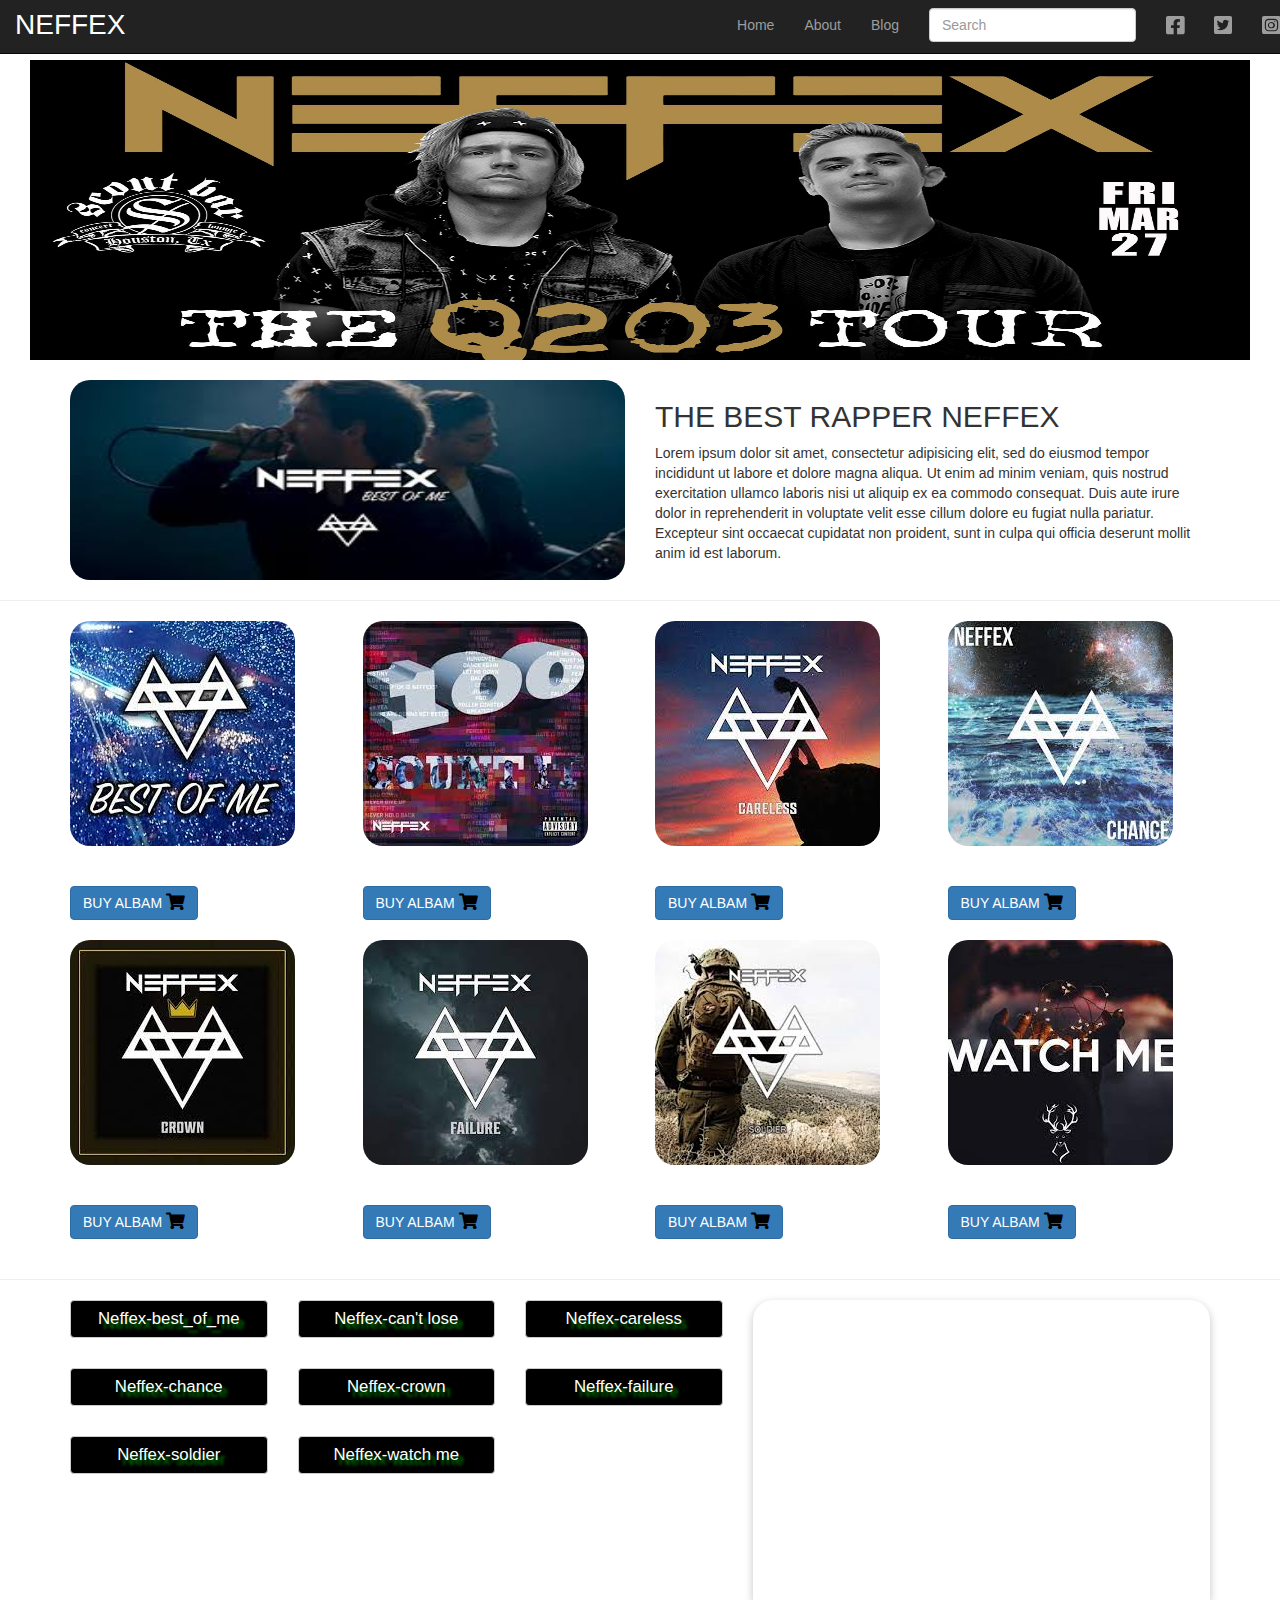
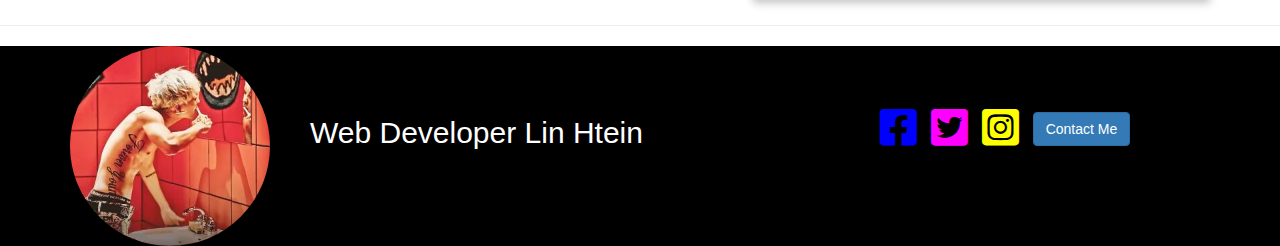
<file: index.html>
<!DOCTYPE html>
<html>
<head>
	<meta charset="utf-8">
	<meta charset="utf-8">
    <meta http-equiv="X-UA-Compatible" content="IE=edge">
    <meta name="viewport" content="width=device-width, initial-scale=1">
    <link rel="stylesheet" type="text/css" href="css/bootstrap.min.css">
    <link rel="stylesheet" type="text/css" href="css/style.css">
    <link rel="stylesheet" type="text/css" href="css/all.css">
	<title>Bootstrap lesson</title>
</head>
<body>
	<!-- Navigation -->
<nav class="navbar navbar-default  navbar-inverse navbar-fixed-top">
	<div class="navbar-header">
		<button class="navbar-toggle" data-toggle="collapse" data-target="#dropdown">
			<span class="icon-bar"></span>
			<span class="icon-bar"></span>
			<span class="icon-bar"></span>
		</button>
		<a href="index.html" class="navbar-brand neffex">NEFFEX</a>
	</div>
	<div class="navbar-collapse collapse navbar-right" id="dropdown">
		<ul class="nav navbar-nav">
			<li><a href="#">Home</a></li>
			<li><a href="about.html">About</a></li>
			<li><a href="blog.html">Blog</a></li>
		</ul>
		<form action="" class="navbar-form navbar-left">
			<div class="form-group">
				<input type="text" placeholder="Search" class="form-control">
			</div>
		</form>
		<ul class="nav navbar-nav">
			<li><a href="#"><i class="fab fa-facebook-square" style="font-size:1.5em"></i></a></li>
			<li><a href="#"><i class="fab fa-twitter-square" style="font-size:1.5em"></i></a></li>
			<li><a href="#"><i class="fab fa-instagram-square" style="font-size:1.5em"></i></a></li>
		</ul>
	</div>
</nav><br><br><br>
<!-- Slideshow -->
<div class="container-fluid slideshow">
	<img src="img/neffex.jpg" class="col-md-12 img-responsive">
</div><br>
<!-- slide_one -->
<div class="container slide_one">
	<div class="row">
		<div class="col-md-6 col-sm-12">
			<img src="img/slide_one.jpg" class="img-responsive">
		</div>
		<div class="col-md-6 col-sm-12">
			<h2>THE BEST RAPPER <span class="font-weight-bold">NEFFEX</span></h2>
			<p>Lorem ipsum dolor sit amet, consectetur adipisicing elit, sed do eiusmod
			tempor incididunt ut labore et dolore magna aliqua. Ut enim ad minim veniam,
			quis nostrud exercitation ullamco laboris nisi ut aliquip ex ea commodo
			consequat. Duis aute irure dolor in reprehenderit in voluptate velit esse
			cillum dolore eu fugiat nulla pariatur. Excepteur sint occaecat cupidatat non
			proident, sunt in culpa qui officia deserunt mollit anim id est laborum.</p>
		</div>
	</div>
</div><hr>
<!-- Video -->
<div class="container video_image">
	<div class="row">
		<div class="col-md-3 col-sm-6 col-xs-6">
			<img src="img/best_of_me.jpg" class="img-responsive"><br>
			<button class="btn btn-primary">BUY ALBAM <i class="fas fa-shopping-cart" style="color:black;font-size:1.2em;"></i></button>
		</div>
		<div class="col-md-3 col-sm-6 col-xs-6">
			<img src="img/can't_lose.jpg" class="img-responsive"><br>
			<button class="btn btn-primary">BUY ALBAM <i class="fas fa-shopping-cart" style="color:black;font-size:1.2em;"></i></button>
		</div>
		<div class="col-md-3 col-sm-6 col-xs-6">
			<img src="img/careless.jpg" class="img-responsive"><br>
			<button class="btn btn-primary">BUY ALBAM <i class="fas fa-shopping-cart" style="color:black;font-size:1.2em;"></i></button>
		</div>
		<div class="col-md-3 col-sm-6 col-xs-6">
			<img src="img/chance.jpg" class="img-responsive"><br>
			<button class="btn btn-primary">BUY ALBAM <i class="fas fa-shopping-cart" style="color:black;font-size:1.2em;"></i></button>
		</div>
		<div class="col-md-3 col-sm-6 col-xs-6">
			<img src="img/crown.jpg" class="img-responsive"><br>
			<button class="btn btn-primary">BUY ALBAM <i class="fas fa-shopping-cart" style="color:black;font-size:1.2em;"></i></button>
		</div>
		<div class="col-md-3 col-sm-6 col-xs-6">
			<img src="img/failure.jpg" class="img-responsive"><br>
			<button class="btn btn-primary">BUY ALBAM <i class="fas fa-shopping-cart" style="color:black;font-size:1.2em;"></i></button>
		</div>
		<div class="col-md-3 col-sm-6 col-xs-6">
			<img src="img/soldier.jpg" class="img-responsive"><br>
			<button class="btn btn-primary">BUY ALBAM <i class="fas fa-shopping-cart" style="color:black;font-size:1.2em;"></i></button>
		</div>
		<div class="col-md-3 col-sm-6 col-xs-6">
			<img src="img/watch_me.jpg" class="img-responsive"><br>
			<button class="btn btn-primary">BUY ALBAM <i class="fas fa-shopping-cart" style="color:black;font-size:1.2em;"></i></button>
		</div>
	</div>
</div><hr>
<!-- Latest Songs -->
<div class="container">
	<div class="row">
		<div class="col-md-7 mp3">
			<div class="row">
				<div class="col-md-4 col-sm-6 col-xs-6">
					<a href="music/best of me.mp4" target="linhtein"><button class="btn btn-default btn-block">Neffex-best_of_me</button></a>
				</div>
				<div class="col-md-4 col-sm-6 col-xs-6">
					<a href="music/can't lose.mp4" target="linhtein"><button class="btn btn-default btn-block">Neffex-can't lose</button></a>
				</div>
				<div class="col-md-4 col-sm-6 col-xs-6">
					<a href="music/careless.mp4" target="linhtein"><button class="btn btn-default btn-block">Neffex-careless</button></a>
				</div>
				<div class="col-md-4 col-sm-6 col-xs-6">
					<a href="music/chance.mp4" target="linhtein"><button class="btn btn-default btn-block">Neffex-chance</button></a>
				</div>
				<div class="col-md-4 col-sm-6 col-xs-6">
					<a href="music/crown.mp4" target="linhtein"><button class="btn btn-default btn-block">Neffex-crown</button></a>
				</div>
				<div class="col-md-4 col-sm-6 col-xs-6">
					<a href="music/failure.mp4" target="linhtein"><button class="btn btn-default btn-block">Neffex-failure</button></a>
				</div>
				<div class="col-md-4 col-sm-6 col-xs-6">
					<a href="music/soldier.mp4" target="linhtein"><button class="btn btn-default btn-block">Neffex-soldier</button></a>
				</div>
				<div class="col-md-4 col-sm-6 col-xs-6">
					<a href="music/watch me.mp4" target="linhtein"><button class="btn btn-default btn-block">Neffex-watch me</button></a>
				</div>
			</div>
		</div>
		<div class="col-md-5">
				<iframe src="" width="100%" height="300px" name="linhtein"></iframe>
			</div>
	</div>
</div><hr>
<!-- footer -->
<footer>
	<div class="container">
		<div class="row">
			<div class="col-md-8 col-sm-12 foot">
				<img src="img/linhtein.jpg" class="img-responsive">
				<h2>Web Developer Lin Htein</h2>
				
			</div>
			<div class="col-md-4 col-sm-12 ">
				<ul class="list-inline" style="padding-top:60px;padding-left:30px;">
				<li><a href="#"><i class="fab fa-facebook-square" style="font-size:3em;color:blue;"></i></a></li>
				<li><a href="#"><i class="fab fa-twitter-square" style="font-size:3em;color:fuchsia;"></i></a></li>
				<li><a href="#"><i class="fab fa-instagram-square" style="font-size:3em;color:yellow;"></i></a></li>
				<li><a href="#" class="btn btn-primary" style="margin-top:-20px;">Contact Me</a></li>
				</ul>
				
				
			</div>
			
		</div>
	</div>
</footer>
<script type="text/javascript" src="js/jquery.min.js"></script>
<script type="text/javascript" src="js/bootstrap.min.js"></script>
</body>
</html>
</file>
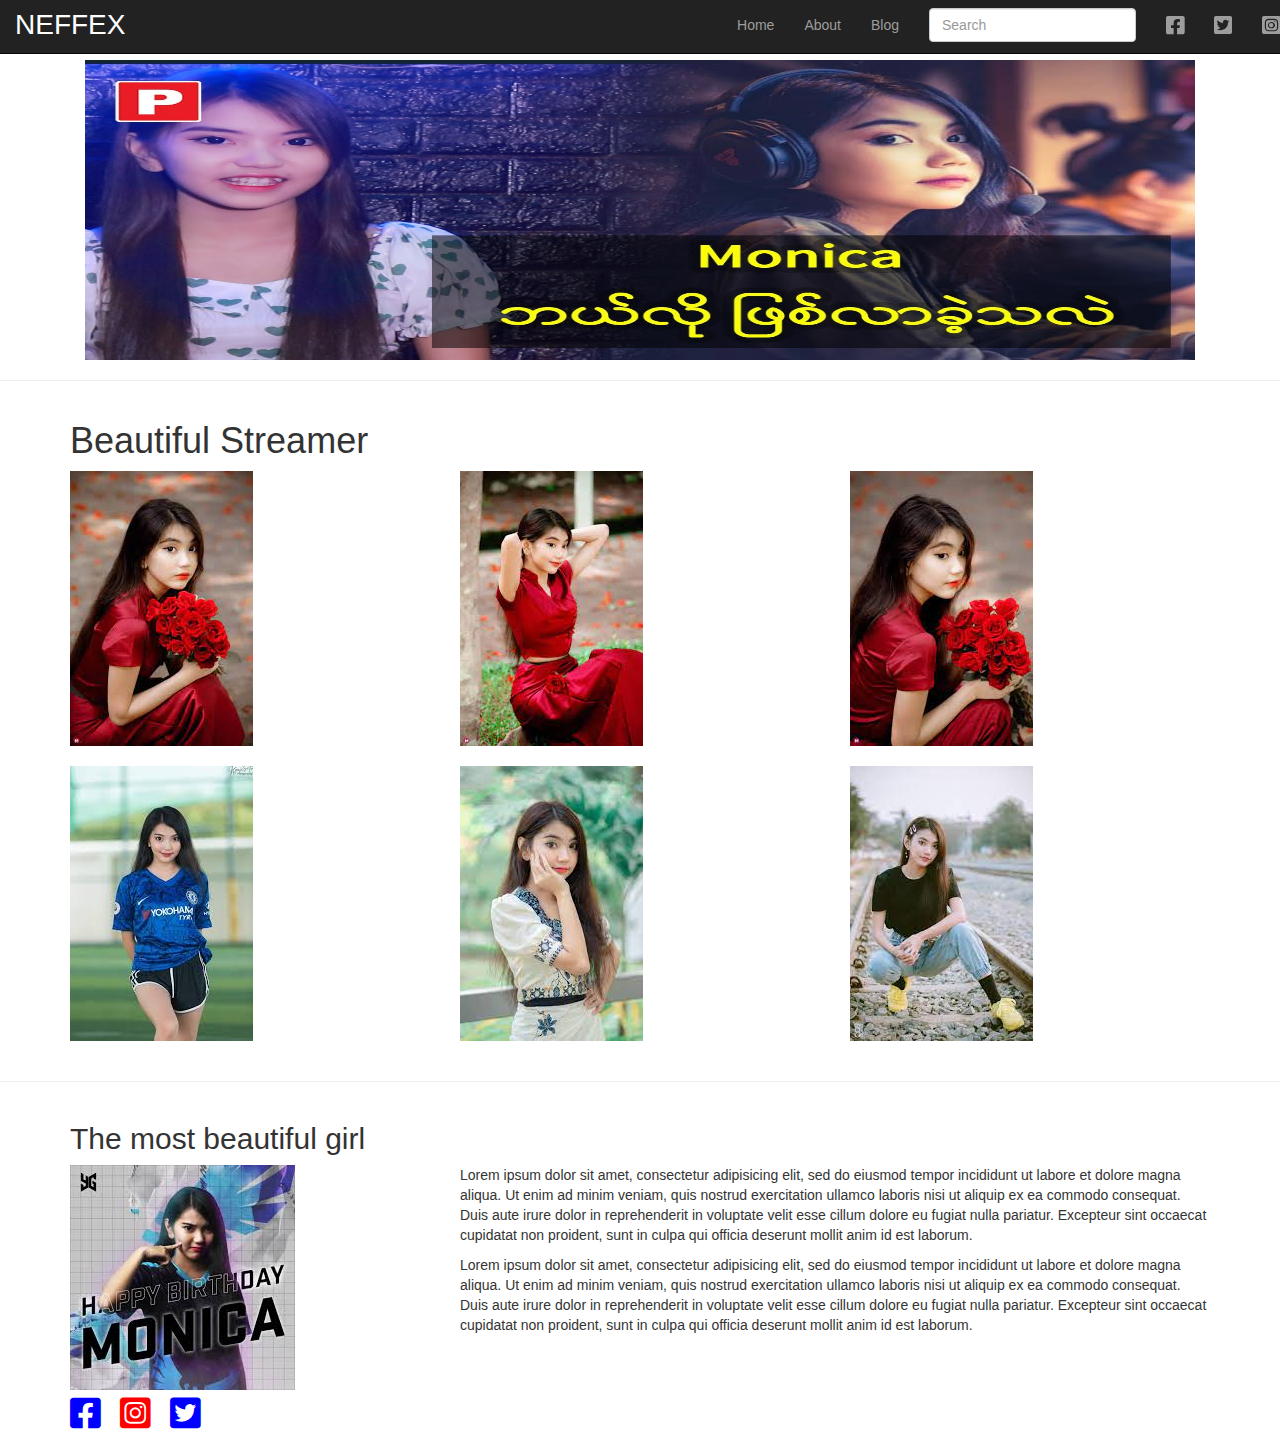
<file: blog.html>
<!DOCTYPE html>
<html>
<head>
	<meta charset="utf-8">
	<meta charset="utf-8">
    <meta http-equiv="X-UA-Compatible" content="IE=edge">
    <meta name="viewport" content="width=device-width, initial-scale=1">
    <link rel="stylesheet" type="text/css" href="css/bootstrap.min.css">
    <link rel="stylesheet" type="text/css" href="css/style.css">
    <link rel="stylesheet" type="text/css" href="css/all.css">
	<title>Bootstrap lesson</title>
</head>
<body>
	<!-- Navigation -->
	<nav class="navbar navbar-default  navbar-inverse navbar-fixed-top">
        <div class="navbar-header">
            <button class="navbar-toggle" data-toggle="collapse" data-target="#dropdown">
                <span class="icon-bar"></span>
                <span class="icon-bar"></span>
                <span class="icon-bar"></span>
            </button>
            <a href="index.html" class="navbar-brand neffex">NEFFEX</a>
        </div>
        <div class="navbar-collapse collapse navbar-right" id="dropdown">
            <ul class="nav navbar-nav">
                <li><a href="#">Home</a></li>
                <li><a href="about.html">About</a></li>
                <li><a href="blog.html">Blog</a></li>
            </ul>
            <form action="" class="navbar-form navbar-left">
                <div class="form-group">
                    <input type="text" placeholder="Search" class="form-control">
                </div>
            </form>
            <ul class="nav navbar-nav">
                <li><a href="#"><i class="fab fa-facebook-square" style="font-size:1.5em"></i></a></li>
                <li><a href="#"><i class="fab fa-twitter-square" style="font-size:1.5em"></i></a></li>
                <li><a href="#"><i class="fab fa-instagram-square" style="font-size:1.5em"></i></a></li>
            </ul>
        </div>
    </nav><br><br><br>
	<!-- slideshow -->
	<div class="container slideshow">
		<div class="row">
			<div class="col-md-12">
				<img src="img/monica.jpg" class="col-md-12 img-responsive">
			</div>
		</div>
	</div><hr>
	<!-- photos -->
	<div class="container">
		<div class="row">
			<div class="col-md-12">
				<h1>Beautiful Streamer</h1>
			</div>
		</div>
		<div class="row photo" >
			<div class="col-md-4 col-sm-6 col-xs-12">
				<img src="img/one.jpg" class="img-responsive">
			</div>
			<div class="col-md-4 col-sm-6 col-xs-12">
				<img src="img/two.jpg" class="img-responsive">
			</div>
			<div class="col-md-4 col-sm-6 col-xs-12">
				<img src="img/three.jpg" class="img-responsive">
			</div>
			<div class="col-md-4 col-sm-6 col-xs-12">
				<img src="img/five.jpg" class="img-responsive">
			</div>
			<div class="col-md-4 col-sm-6 col-xs-12">
				<img src="img/nine.jpg" class="img-responsive">
			</div>
			<div class="col-md-4 col-sm-6 col-xs-12">
				<img src="img/eight.jpg" class="img-responsive">
			</div>
		</div>
	</div><hr>

	<!-- contact -->
	<div class="container">
		<div class="row">
			<div class="col-md-12">
				<h2>The most beautiful girl</h2>
			</div>
			<div class="col-md-4 col-sm-12">
					<img src="img/four.jpg" class="img-responsive">
					<ul class="list-inline">
						<li><a href="#"><i class="fab fa-facebook-square" style="font-size:2.5em;color:blue;padding-right:5px;padding-top:5px;"></i></a></li>
						<li><a href="#"><i class="fab fa-instagram-square" style="font-size:2.5em;color:red;padding-right:5px;"></i></a></li>
						<li><a href="#"><i class="fab fa-twitter-square" style="font-size:2.5em;color:blue;"></i></a></li>
					</ul>
			</div>
			<div class="col-md-8 col-sm-12">
				<p>Lorem ipsum dolor sit amet, consectetur adipisicing elit, sed do eiusmod
				tempor incididunt ut labore et dolore magna aliqua. Ut enim ad minim veniam,
				quis nostrud exercitation ullamco laboris nisi ut aliquip ex ea commodo
				consequat. Duis aute irure dolor in reprehenderit in voluptate velit esse
				cillum dolore eu fugiat nulla pariatur. Excepteur sint occaecat cupidatat non
				proident, sunt in culpa qui officia deserunt mollit anim id est laborum.</p>
				<p>Lorem ipsum dolor sit amet, consectetur adipisicing elit, sed do eiusmod
				tempor incididunt ut labore et dolore magna aliqua. Ut enim ad minim veniam,
				quis nostrud exercitation ullamco laboris nisi ut aliquip ex ea commodo
				consequat. Duis aute irure dolor in reprehenderit in voluptate velit esse
				cillum dolore eu fugiat nulla pariatur. Excepteur sint occaecat cupidatat non
				proident, sunt in culpa qui officia deserunt mollit anim id est laborum.</p>
			</div>
		</div>
	</div>
<script type="text/javascript" src="js/jquery.min.js"></script>
<script type="text/javascript" src="js/bootstrap.min.js"></script>
</body>
</html>
</file>
<file: css/style.css>
.neffex {
  font-size: 2em;
  font-family: sans-serif;
}
.slideshow img {
  width: 100%;
  max-height: 300px;
  min-height: 150px;
}
.slide_one img {
  width: 100%;
  height: 200px;
  border-radius: 20px;
}
.video_image img {
  border-radius: 20px;
}
.video_image img:hover {
  opacity: 0.9;
  box-shadow: 20px 20px 10px black;
  outline: 1px solid red;
}
.video_image button,
.video_image img {
  margin-bottom: 20px;
}
.video_image button:hover {
  background-image: linear-gradient(red 50%, transparent 20%, black 30%);
}
.mp3 button {
  background-color: black;
  color: white;
  margin-bottom: 30px;
  transition: all 1s linear;
  font-size: 1.2em;
  padding: 6px;
  text-shadow: 5px 5px 3px green;
}
.mp4 button {
  margin-top: 10px;
  background-color: black;
  color: white;
  margin-bottom: 30px;
  transition: all 1s linear;
  font-size: 1.2em;
  padding: 6px;
  text-shadow: 5px 5px 3px green;
  margin-left: 30px;
}
.mp3 button:hover {
  transform: skew(20deg);
  background-image: linear-gradient(red 50%, transparent 20%, black 30%);
  color: white;
}
.mp4 button:hover {
  background-image: linear-gradient(red 50%, transparent 20%, black 30%);
  color: white;
}
iframe {
  border: none;
  box-shadow: rgba(0, 0, 0, 0.24) 0px 3px 8px;
  border-radius: 20px 20px 0 0;
}
img[src="img/linhtein.jpg"] {
  width: 200px;
  height: 200px;
  border-radius: 50%;
}
.foot {
  display: flex;
}
footer {
  background-color: black;
}
footer h2 {
  padding-top: 50px;
  padding-left: 40px;
  color: white;
}
.mp4 video {
  padding-left: 20px;
}
.photo img {
  margin-bottom: 20px;
}
.photo img:hover {
  filter: brightness(40%);
  transition: 0.5s;
}
@media screen and (max-width: 480px) {
  .photo img {
    margin: 20px auto;
  }
}
</file>
